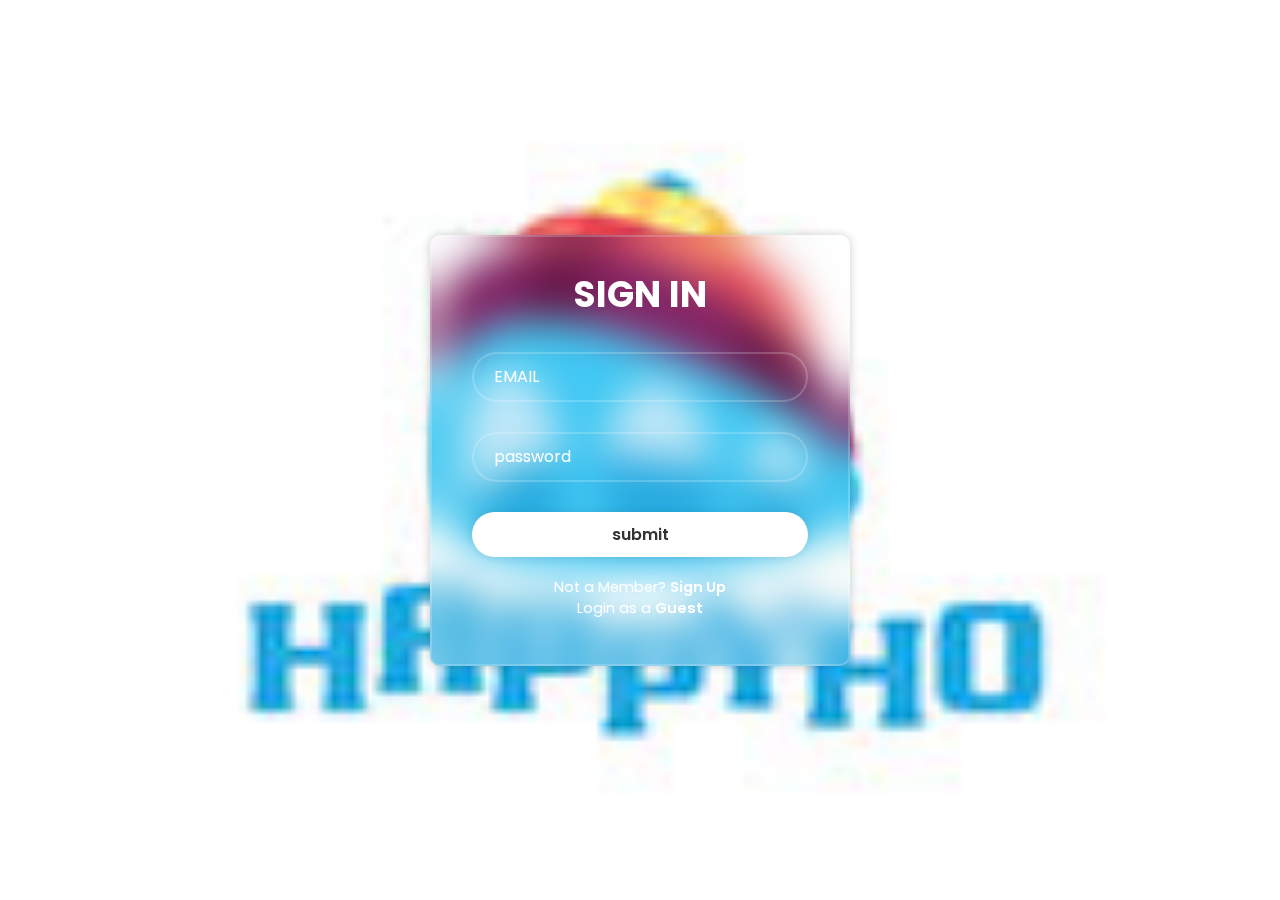
<file: sign in.html>
<!DOCTYPE html>
<html lang="en">
<head>
    <meta charset="UTF-8">
    <meta name="viewport" content="width=device-width, initial-scale=1.0">
    <title>Document</title>
    <link rel="stylesheet" href="./sign.css">
    
</head>
<body>
    <div class="tour">
        <form action="">
            <h1>SIGN IN</h1>
            <div class="input-box">
                <input type ="text" placeholder="EMAIL" required>
            </div>
            <div class="input-box">
                <input type ="password" placeholder="password" required>
            </div>
            <button type="submit" onclick="SHOW" class="btn">submit</button>
            <div class="register-link">
                <p>Not a Member? <a href="./sign up.html">Sign Up</a></p>
                <p>Login as a <a href="./index.html" >Guest</a></p>
            </div>
        </form>
    </div>
</body>
</html>
</file>
<file: sign.css>
@import url("hhtps://fonts.googleapis.com/css2?family=Poppins:wght@300;400;600;700;800;900& display=swap");



* {
    margin: 0;
    padding: 0;
    box-sizing: border-box;
    font-family: "Poppins",sans-serif;
}
body{
    display: flex;
    justify-content: center;
    align-items: center;
    min-height: 100vh;
    background-image: url(./1.jpg) ;
    background-size: cover;
    background-position: center;
}

.tour {
    width:420px;
    background:transparent;
    border: 2px solid rgba(255, 255, 255, .2);
    backdrop-filter: blur(20px);
    box-shadow: 0 0 10px rgba(0,0,0,.2) ;
    color: #fff;
    border-radius: 10px;
    padding: 30px 40px;
}
.tour h1 {
    font-size: 36px;
    text-align: center;
}
.tour .input-box {
    position: relative;
    width: 100%;
    height: 50px;
    margin: 30px 0;
}
.input-box input {
    width: 100%;
    height: 100%;
    background: transparent;
    border:none;
    outline: none;
    border:2px solid rgba(255, 255, 255, .2);
    border-radius:40px;
    font-size: 16px;
    color:#fff;
    padding:20px 45px 20px 20px;
}
.input-box input::placeholder {
    color:#fff;
}
.input-box i {
    position: absolute;
    right: 20px;
    top:50%;
    transform:translateY(-50%);
    font-size: 20px;
}
.tour .btn {
    width: 100%;
    height: 45px;
    background: #fff;
    border: none;
    outline:none;
    border-radius:40px;
    box-shadow: 0 0 10px rgba(0,0,0,.1);
    cursor:pointer;
    font-size: 16px;
    color:#333;
    font-weight: 600;
}

.tour .register-link{
    font-size: 14.5px;
    text-align: center;
    margin:20px 0 15px;
}
.register-link p a {
    color: #fff;
    text-decoration: none;
    font-weight: 600;
}
.register-link p a:hover {
    text-decoration: underline;
}
.btn:hover{
    background-color: green;
}
</file>
